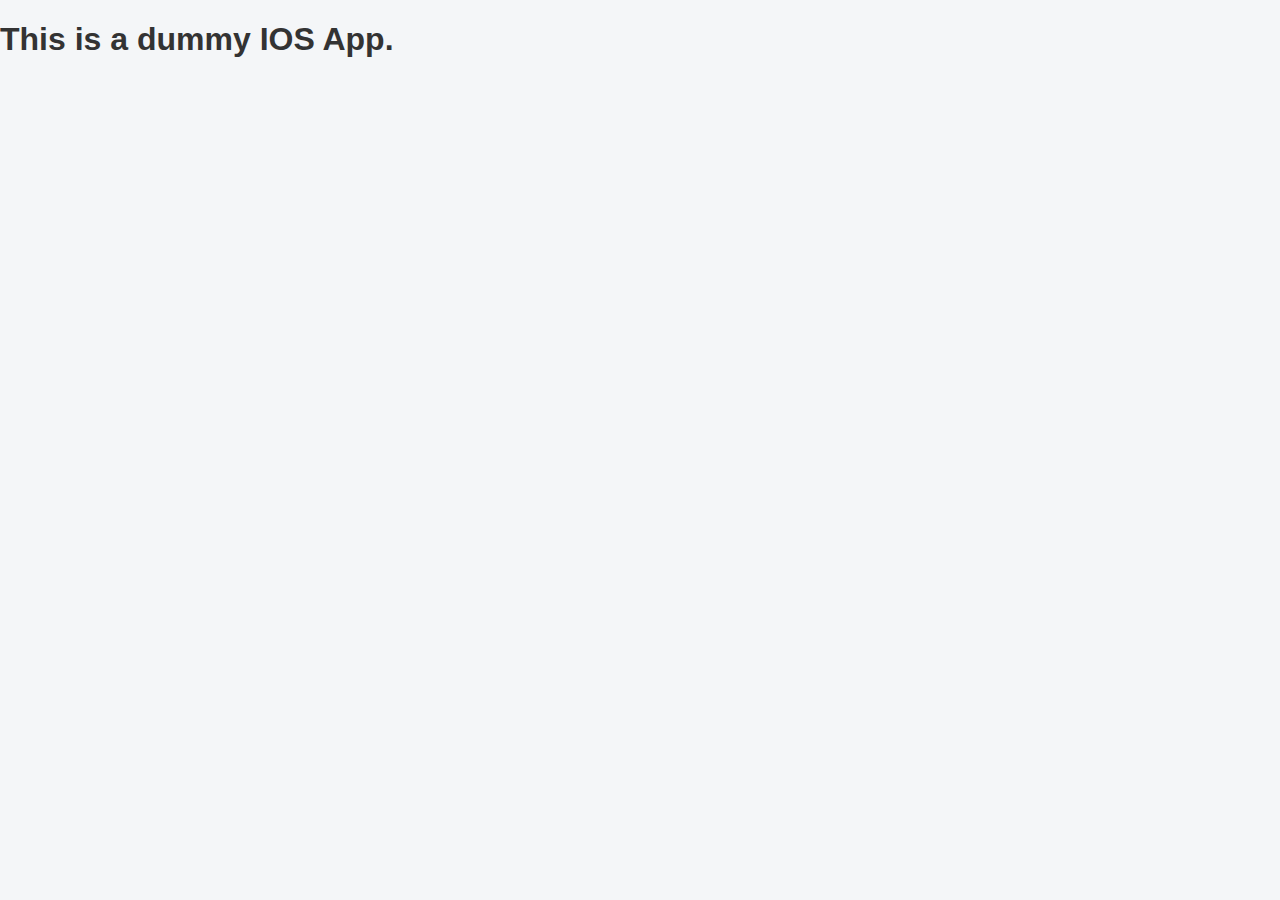
<file: assets/auriga/index.html>
<!DOCTYPE html>
<html>
  <head>
    <meta charset="UTF-8" />
    <title>Auriga Widget App</title>
    <meta name="viewport" content="width=device-width, initial-scale=1.0" />
    <meta name="apple-mobile-web-app-capable" content="yes">
    <meta name="apple-mobile-web-app-status-bar-style" content="black-translucent">

    <!-- Your CSS -->
    <link rel="stylesheet" href="style.css" />

    <!-- Auriga widget -->
    <script src="https://auriga-chat-dev.scryai.com/assets/widget/auriga-widget.js"
        onerror="this.onerror=null;this.src='auriga-widget.js'"></script>
  </head>
  <body>
    <!-- Flutter WebView will render this HTML -->
    <div id="flutter_container"></div>

    <!-- Auriga container -->
    <div id="auriga-container"></div>
    <h1>This is a dummy IOS App.</h1>

    <script>
      document.addEventListener("DOMContentLoaded", () => {
        if (window.AurigaWidget) {
          window.AurigaWidget.boot({ orgId: "123456789" });
        }
        
        // Simple PiP prevention that won't break anything
        function stopAutoPIP() {
          try {
            const videos = document.querySelectorAll('video');
            videos.forEach(video => {
              video.setAttribute('playsinline', 'true');
              video.setAttribute('webkit-playsinline', 'true');
              
              if (video.disablePictureInPicture !== undefined) {
                video.disablePictureInPicture = true;
              }
              
              video.onenterpictureinpicture = function() {
                if (document.exitPictureInPicture) {
                  document.exitPictureInPicture();
                }
              };
            });
          } catch (error) {
            console.log('PIP prevention error:', error);
          }
        }
        
        // Run prevention
        stopAutoPIP();
        setInterval(stopAutoPIP, 5000);
      });
    </script>
  </body>
</html>
</file>
<file: assets/auriga/style.css>
body {
    margin: 0;
    font-family: 'Segoe UI', Tahoma, Geneva, Verdana, sans-serif;
    background: #f4f6f8;
    color: #333;
  }
  
  header {
    background: #007bff;
    color: white;
    padding: 1.5rem;
    text-align: center;
    box-shadow: 0 2px 5px rgba(0, 0, 0, 0.1);
  }
  
  main {
    padding: 2rem;
    max-width: 800px;
    margin: auto;
  }
  
  .widget-control {
    background: white;
    border-radius: 8px;
    padding: 1.5rem;
    box-shadow: 0 2px 8px rgba(0, 0, 0, 0.1);
    margin-bottom: 2rem;
  }
  
  .widget-control button {
    margin: 0.3rem;
    padding: 0.5rem 1rem;
    font-size: 1rem;
    border: none;
    border-radius: 5px;
    background: #007bff;
    color: white;
    cursor: pointer;
    transition: background 0.3s ease;
  }
  
  .widget-control button:hover {
    background: #0056b3;
  }
  
  footer {
    text-align: center;
    padding: 1rem;
    font-size: 0.9rem;
    background: #eaeaea;
    margin-top: 2rem;
  }
  

  /* Valid CSS for video elements */
  video {
    max-width: 100%;
    height: auto;
    /* These help contain the video within its container */
    object-fit: contain;
  }
  
  /* Prevent any element from going fullscreen */
  * {
    -webkit-touch-callout: none;
    -webkit-user-select: none;
    user-select: none;
  }
</file>
